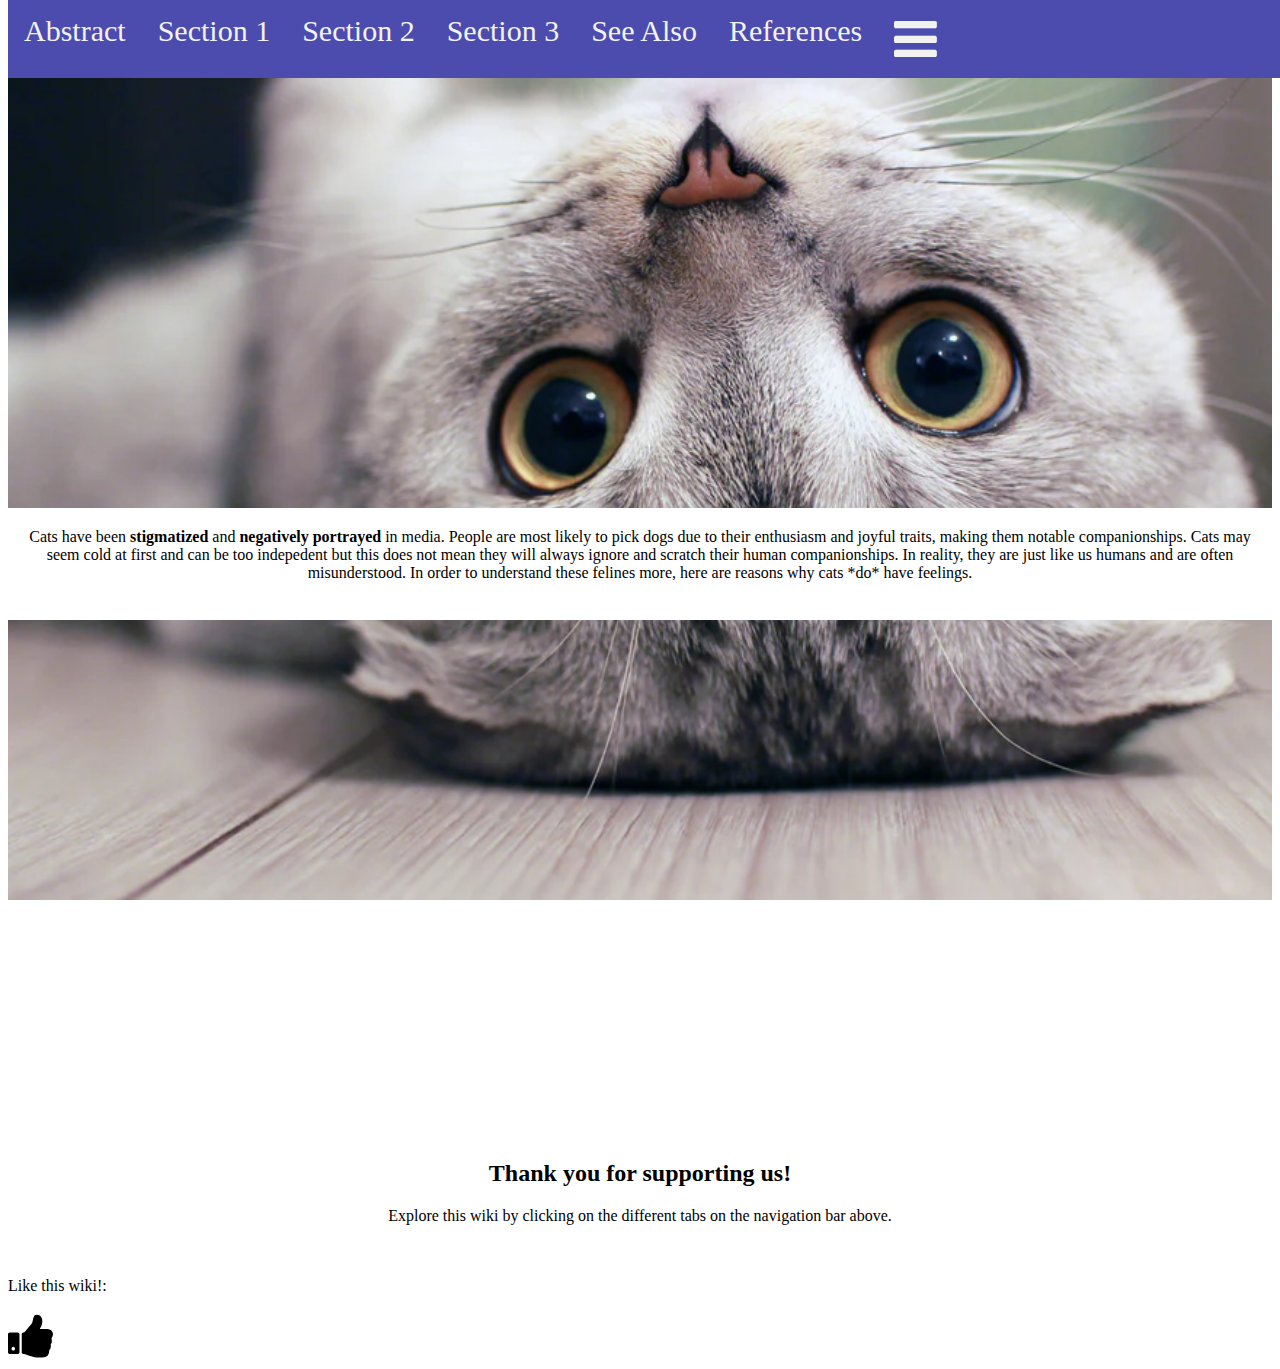
<file: index.html>
<!DOCTYPE html>
<html>

<head>
    <title>GEOG 328 LAB 02 EXAMPLE</title>

    <!-- Including the main.css file for styling -->
    <link rel="stylesheet" href="css/main.css">

    <!-- Including the Font Awesome CSS library for icons -->
    <link rel="stylesheet" href="https://cdnjs.cloudflare.com/ajax/libs/font-awesome/4.7.0/css/font-awesome.min.css">
</head>

<body>

        <!-- Fixed navigation bar -->
        <div class="navbar">
            
            <!-- Active link pointing to the index.html page -->
            <a class="active" href="index.html">Abstract</a>
    
            <!-- Links to other sections -->
            <a href="section1.html">Section 1</a>
            <a href="section2.html">Section 2</a>
            <a href="section3.html">Section 3</a>
    
            <!-- Additional links -->
            <a href="see_also.html">See Also</a>
            <a href="references.html">References</a>

                    <!-- "Hamburger menu" / "Bar icon" to toggle the navigation links on smaller screens -->
        <a href="javascript:void(0);" class="icon">
            <i class="fa fa-bars"></i>
        </a>

          </div>
          

        <!-- Parallax section -->
        <div class="parallax"></div>

    <!-- Page content -->
    <div class="content-section">
        <!-- Abstract section -->
         Cats have been <strong>stigmatized</strong> and <strong>negatively portrayed</strong> in media. People are most likely to pick dogs due to their enthusiasm and joyful traits, making them notable companionships. Cats may seem cold at first and can be too indepedent but this does not mean they will always ignore and scratch their human companionships. In reality, they are just like us humans and are often misunderstood. In order to understand these felines more, here are reasons why cats *do* have feelings.
        <br>
        <br>
    </div>

        <!-- Another Parallax section -->
        <div class="parallax"></div>

        <!-- More content -->
        <div class="content-section">
            <h2>Thank you for supporting us!</h2>
            <p>Explore this wiki by clicking on the different tabs on the navigation bar above.</p>
        </div>

    <!-- Add icon library -->
    <link rel="stylesheet" href="https://cdnjs.cloudflare.com/ajax/libs/font-awesome/4.7.0/css/font-awesome.min.css">
    <style>
    .fa {
      font-size: 50px;
      cursor: pointer;
      user-select: none;
    }
    
    .fa:hover {
      color: darkblue;
    }
    </style>
    </head>
    <body>
    
    <p>Like this wiki!:</p>
    
    <i onclick="myFunction(this)" class="fa fa-thumbs-up"></i>


    <!-- Including the main.js file for JavaScript functionality -->
    <script src="js/main.js"></script>

</body>

</html>
</file>
<file: css/main.css>
/* Add a black background color to the top navigation */
.topnav {
  background-color: rgb(0, 0, 0);
  overflow: hidden;
}

/* Style the links inside the navigation bar */
.topnav a {
  float: left;
  display: block;
  color: #f2f2f2;
  text-align: center;
  padding: 14px 16px;
  text-decoration: none;
  font-size: 26px;
}

/* Change the color of links on hover */
.topnav a:hover {
  background-color: #ddd;
  color: black;
}

/* Add an active class to highlight the current page */
.topnav a.active {
  background-color: #002fff;
  color: white;
}

/* Hide the icon that should open and close the topnav on small screens */
.topnav .icon {
  display: none;
}

/* Style for page content */
.content {
  padding: 14px;
  font-size: 22px;
}

/* When the screen is less than 800 pixels wide */
@media screen and (max-width: 800px) {
  /* Hide all links, except for the selected tab */
  .topnav a:not(.active) {
    display: none;
  }

  /* Show the icon that should open and close the topnav */
  .topnav a.icon {
    float: right;
    display: block;
  }
}

/* When the screen is less than 800 pixels wide, if the user clicks on the icon */
/* the "responsive" class attribute will be added to the topnav by the JavaScript code */
/* This media query sets the style for the unfolded topnav */
/* It makes the topnav look good on small screens (display the links vertically instead of horizontally)  */
@media screen and (max-width: 800px) {
  .topnav.responsive {
    position: relative;
  }

  .topnav.responsive a.icon {
    position: absolute;
    right: 0;
    top: 0;
  }

  .topnav.responsive a {
    float: none;
    display: block;
    text-align: left;

  }
  
}

/*parallax section*/
.parallax {
  /* The image used */
  background-image: url('../img/image-1.png');

  /* Set a specific height */
  height: 500px; 

  /* Create the parallax scrolling effect */
  background-attachment: fixed;
  background-position: center;
  background-repeat: no-repeat;
  background-size: cover;
}

/* Responsive adjustments for mobile devices */
@media screen and (max-width: 800px) {
  .parallax {
      background-attachment: scroll; /* Disable parallax effect */
  }
}

/* Style for the content section */
.content-section {
  padding: 20px;
  text-align: center;
  background-color: white;
}

/* The navigation bar */
.navbar {
  overflow: hidden;
  background-color: #4c4caf;
  position: fixed; /* Set the navbar to fixed position */
  top: 0; /* Position the navbar at the top of the page */
  width: 100%; /* Full width */
}

/* Links inside the navbar */
.navbar a {
  float: left;
  display: block;
  color: #f2f2f2;
  text-align: center;
  padding: 14px 16px;
  text-decoration: none;
  font-size: 30px;
}

/* Change background on mouse-over */
.navbar a:hover {
  background: #ddd;
  color: black;
}



/* Main content */
.main {
  margin-top: 30px; /* Add a top margin to avoid content overlay */
}
</file>
